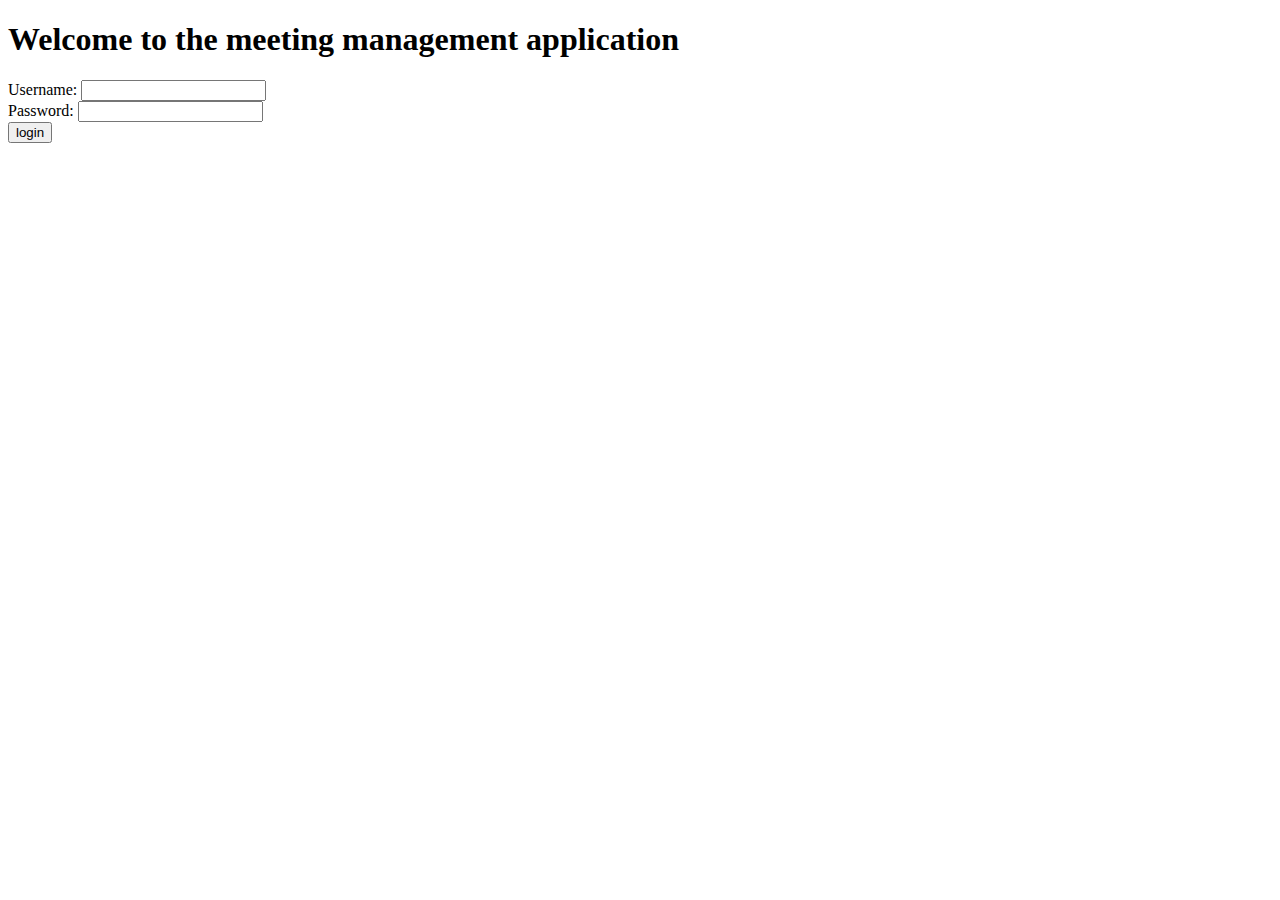
<file: web/index.html>
<!DOCTYPE html>
<html xmlns:th="http://www.thymeleaf.org">
<link rel="stylesheet" type="text/css" media="all"
	  href="style.css" th:href="@{/style.css}" />
<head>
<meta charset="ISO-8859-1">
<title>Login page</title>
</head>
<body>
	<h1>Welcome to the meeting management application</h1>

	<form action="CheckLogin" method="POST">
		Username: <input type="text" name="username" required> <br>
		Password: <input type="password" name="password" required><br>
		<input type="submit" value="login">
		<p class="errorMessage" th:text=" ${errorMessage}"></p>
	</form>

</body>
</html>
</file>
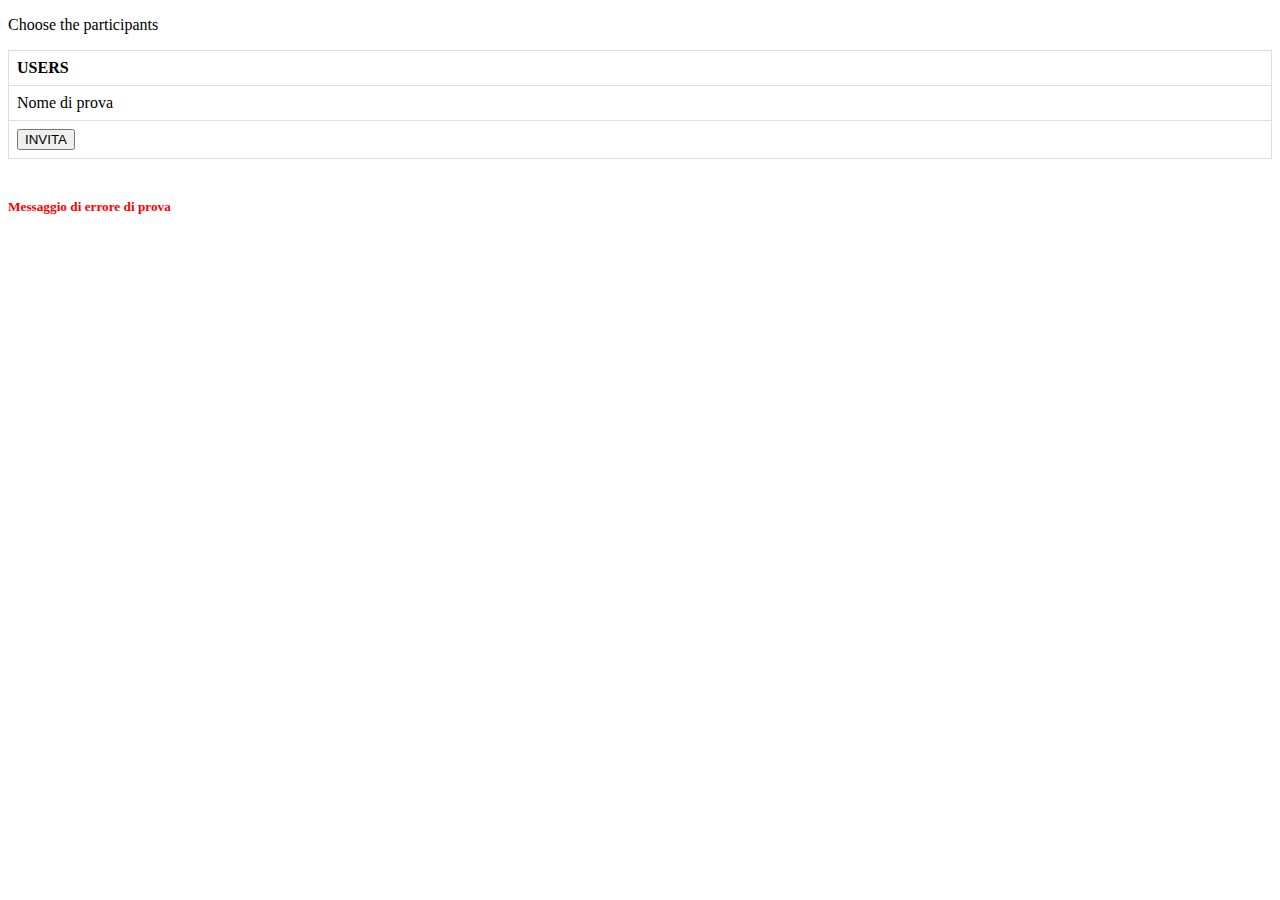
<file: web/anagrafica.html>
<!DOCTYPE html>
<html lang="en" xmlns:th="http://www.thymeleaf.org">
<link rel="stylesheet" type="text/css" media="all"
      href="style.css" th:href="@{/style.css}" />
<head>
    <meta charset="UTF-8">
    <title>Anagrafica</title>
</head>
<body>
    <p>Choose the participants</p>
    <table>
        <thead>
            <tr>
                <th>USERS</th>
            </tr>
        </thead>
        <tbody>
            <tr th:each="userToChoose : ${session.users}"
                th:if="${!userToChoose.username.equals(session.user.username)}"
                th:class="${session.usersChosenUsernames!=null && session.usersChosenUsernames.contains(userToChoose.username)} ? 'userChosen'">

                <td><a th:href="@{/AddUser(username=${userToChoose.username})}" th:text="${userToChoose.username}">Nome di prova</a></td>
            </tr>
            <tr>
                <td>
                    <form action="CreateMeeting" method="GET">
                        <input type="submit" value="INVITA"/>
                    </form>
                </td>
            </tr>
        </tbody>
    </table>
    <br>
    <h5 class="errorMessage" th:if="${session.errorMessage}!=null" th:text="${session.errorMessage}">Messaggio di errore di prova</h5>
</body>
</html>
</file>
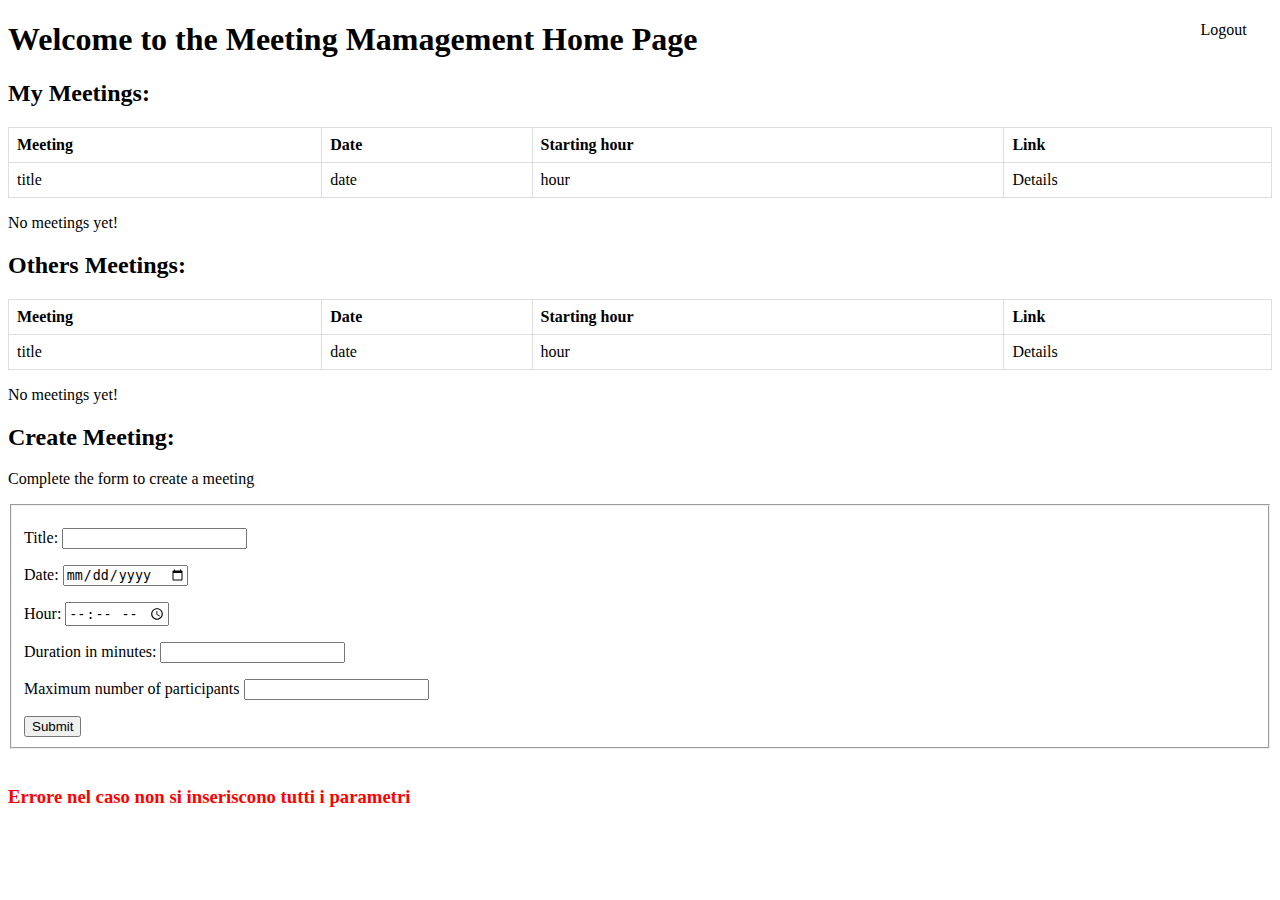
<file: web/home.html>
<!DOCTYPE html>
<html lang="en"  xmlns:th="http://www.thymeleaf.org">
<link rel="stylesheet" type="text/css" media="all"
      href="style.css" th:href="@{/style.css}" />
<head>
    <meta charset="UTF-8">
    <title>Home Page</title>
</head>
<body>

<div id="id_logout">
    <a th:href="@{/Logout}">Logout</a>
</div>
<h1>Welcome to the Meeting Mamagement Home Page</h1>
<p th:text="${'Nice to see you again ' + session.user.name + ' ' + session.user.surname}"></p>


<h2>My Meetings:</h2>
<table th:if="${not #lists.isEmpty(myMeetings)}"> 
    <thead>
    <tr>
        <th>Meeting</th>
        <th>Date</th>
        <th>Starting hour</th>
        <th>Link</th>
    </tr>
    </thead>
    <tbody>
    <tr th:each="myMeeting : ${myMeetings}">
        <td th:text="${myMeeting.title}">title</td>
        <td th:text="${myMeeting.date}">date</td>
        <td th:text="${myMeeting.hour}">hour</td>
        <td><a th:href="@{/GetMeetingDetails(meetingId=${myMeeting.idMeeting})}">Details</a></td>
    </tr>
    </tbody>
</table>
<p th:if="${ #lists.isEmpty(myMeetings)}">No meetings yet!</p>

<h2>Others Meetings:</h2>
<table th:if="${not #lists.isEmpty(othersMeetings)}">
    <thead>
    <tr>
        <th>Meeting</th>
        <th>Date</th>
        <th>Starting hour</th>
        <th>Link</th>
    </tr>
    </thead>
    <tbody>
    <tr th:each="othersMeeting : ${othersMeetings}">
        <td th:text="${othersMeeting.title}">title</td>
        <td th:text="${othersMeeting.date}">date</td>
        <td th:text="${othersMeeting.hour}">hour</td>
        <td><a th:href="@{/GetMeetingDetails(meetingId=${othersMeeting.idMeeting})}">Details</a></td>
    </tr>
    </tbody>
</table>
<p th:if="${ #lists.isEmpty(othersMeetings)}">No meetings yet!</p>

<div>
    <h2>Create Meeting:</h2>
    <p>Complete the form to create a meeting</p>
    <form action="#" th:action="@{/GetUsers}" method="POST">
        <fieldset>
            <p>
                Title: <input type="text" name="title" required />
            </p>
            <p>
                Date: <input type="date" name="date"
                             th:attr="min=${#dates.format(#dates.createNow(), 'yyyy-MM-dd')}"
                             placeholder="yyyy-mm-dd" required />
            </p>
            <p>
                Hour: <input type="time" name="hour" required />
            </p>
            <p>
                Duration in minutes: <input type="number" name="duration" required min="0"/>
            </p>
            <p>
                Maximum number of participants <input type="number" name="maxParticipantsNumber" required min="0"/>
            </p>
            <input type="submit" name="INVIA">
        </fieldset>
    </form>
    <br>
    <h3 class="errorMessage"
        th:if="${errorMessage!=null}" th:text="${errorMessage}">

        Errore nel caso non si inseriscono tutti i parametri</h3>
</div>

</body>
</html>
</file>
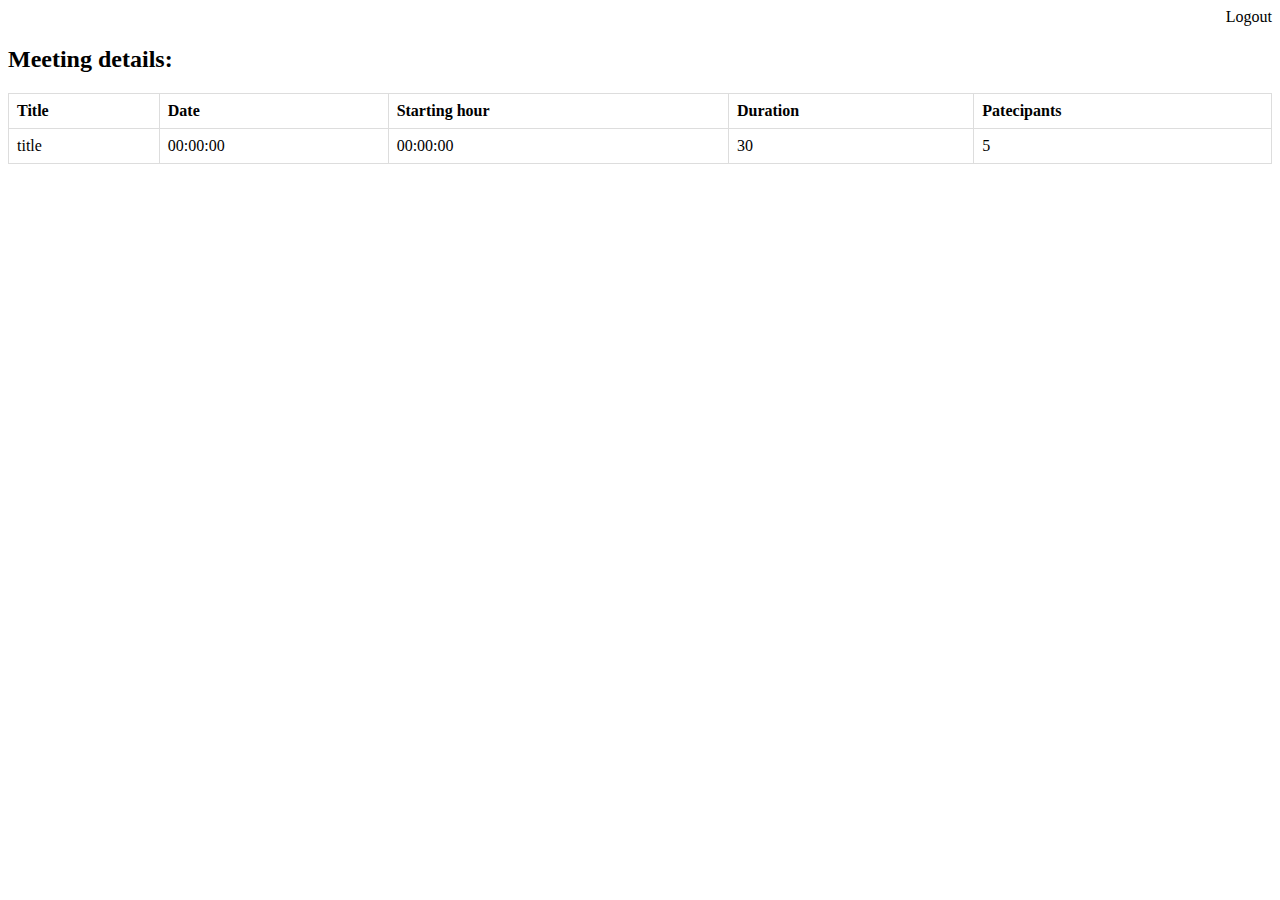
<file: web/meetingDetails.html>
<!DOCTYPE html>
<html lang="en"  xmlns:th="http://www.thymeleaf.org">
<link rel="stylesheet" type="text/css" media="all"
      href="style.css" th:href="@{/style.css}" />
<head>
    <meta charset="UTF-8">
    <title>Home Page</title>
</head>
<body>

<div align="right">
    <a th:href="@{/Logout}">Logout</a>
</div>

<h2>Meeting details:</h2>

<table>
    <thead>
    <tr>
        <th>Title</th>
        <th>Date</th>
        <th>Starting hour</th>
        <th>Duration</th>
        <th>Patecipants</th>
    </tr>
    </thead>
    <tbody>
    <tr>
        <td th:text="${meeting.title}">title</td>
        <td th:text="${meeting.date}">00:00:00</td>
        <td th:text="${meeting.hour}">00:00:00</td>
        <td th:text="${meeting.duration}">30</td>
        <td th:text="${meeting.maxParticipantsNumber}">5</td>
    </tr>
    </tbody>
</table>

</body>
</html>
</file>
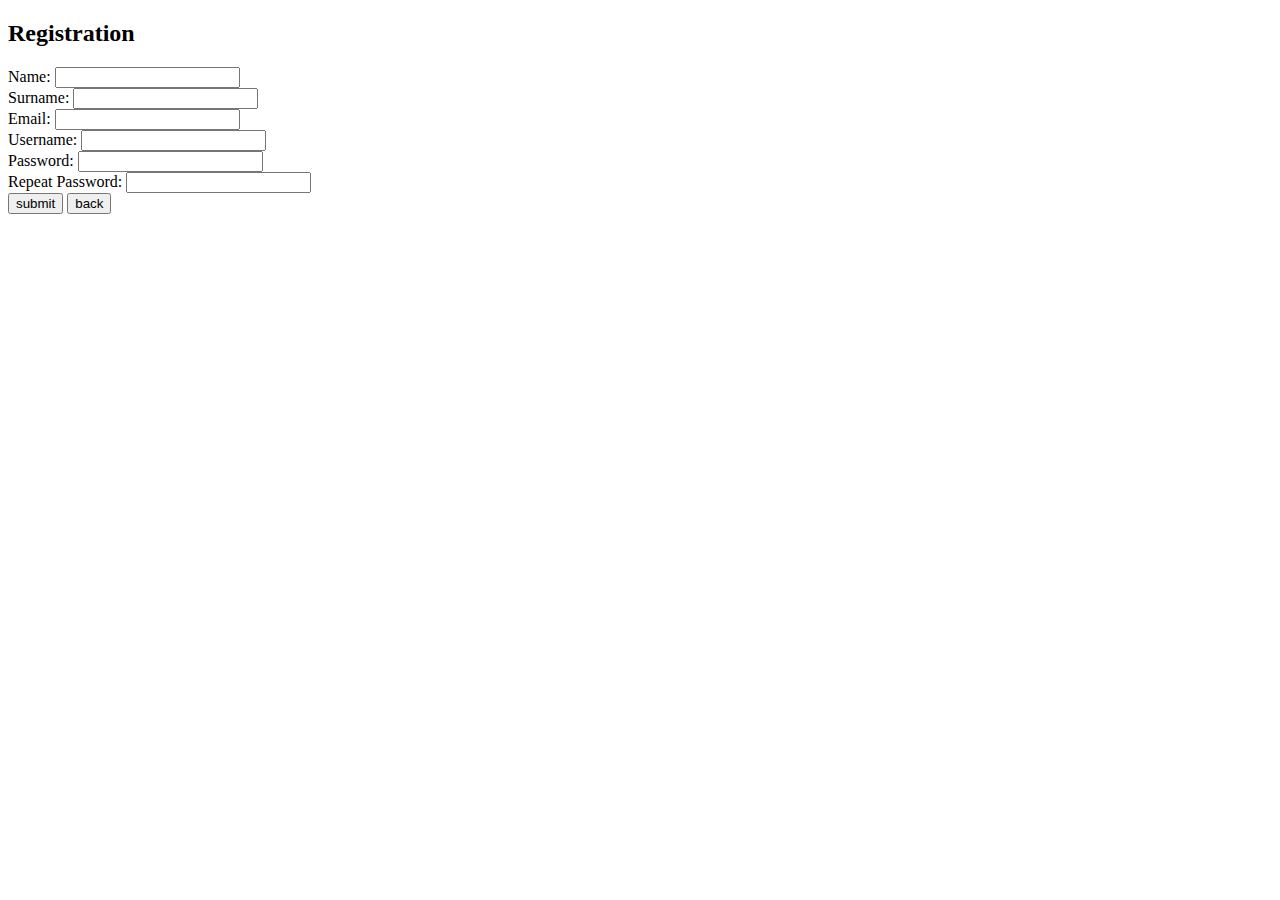
<file: web/registration.html>
<!DOCTYPE html>
<html lang="en">
<head>
    <meta charset="ISO-8859-1">
    <title>Registration</title>
    <script src="js/utils.js" charset="utf-8" defer></script>
    <script src="js/registrationManagement.js" charset="utf-8" defer></script>

    <link rel="stylesheet" type="text/css" media="all" href="style.css"/>
</head>
<body>
    <h2>Registration</h2>
    <form id="id_registrationForm" name="registrationForm">
        Name: <input type="text" name="name" required><br>
        Surname: <input type="text" name="surname" required><br>
        Email: <input type="email" name="email" required><br>
        Username: <input type="text" name="username" required> <br>
        Password: <input type="password" name="firstPassword" required><br>
        Repeat Password: <input type="password" name="secondPassword" required><br>
        <input id="id_registrationButton" type="submit" name="submit" value="submit">
        <input id="id_backButton" type="button" name="button" value="back">
        <p id="errorMessageRegistration" class="errorMessage"></p>
    </form>
</body>
</html>
</file>
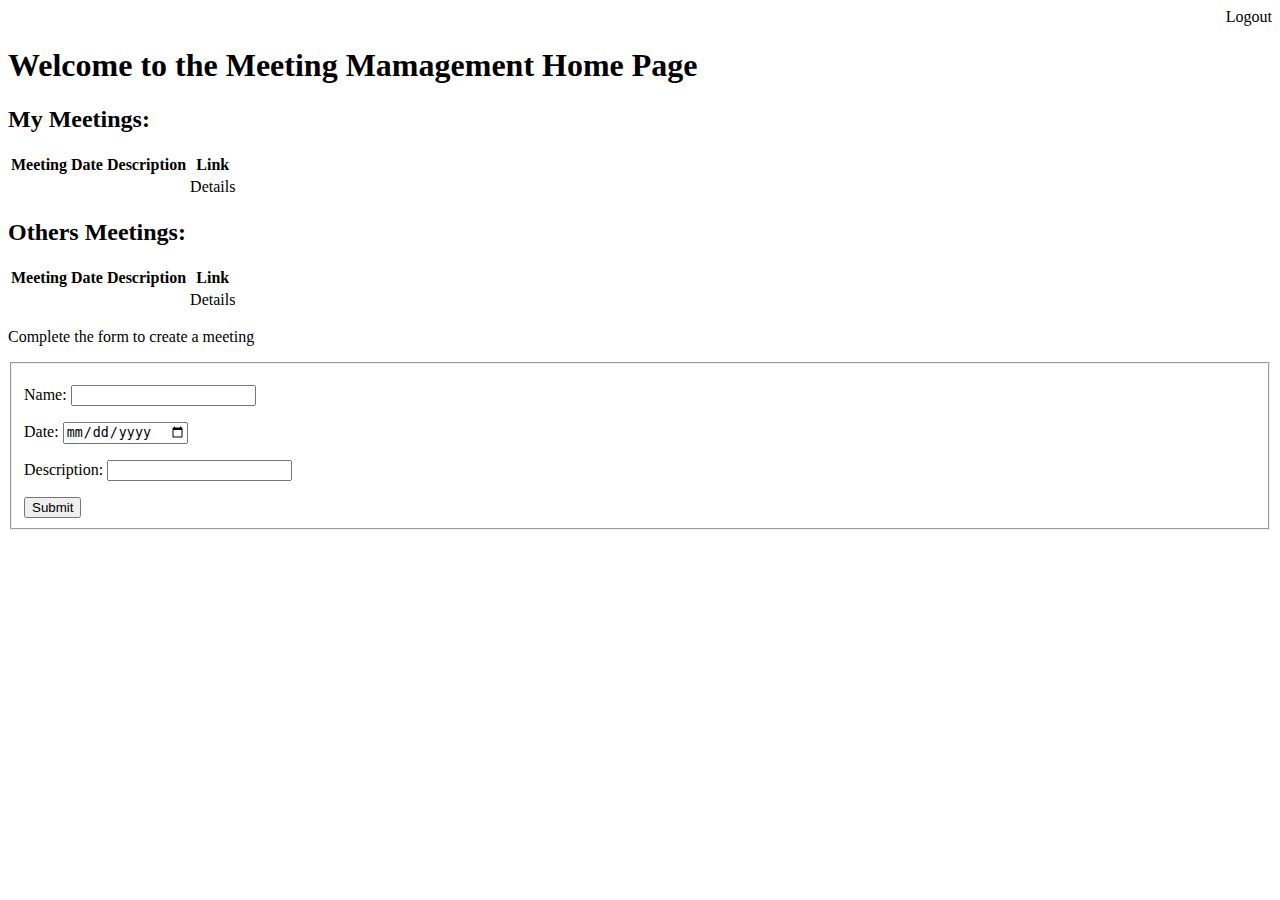
<file: web/WEB-INF/home.html>
<!DOCTYPE html>
<html lang="en"  xmlns:th="http://www.thymeleaf.org">
<head>
    <meta charset="UTF-8">
    <title>Home Page</title>
</head>
<body>

<div align="right">
    <a th:href="@{/Logout}">Logout</a>
</div>
<h1>Welcome to the Meeting Mamagement Home Page</h1>
<p th:text="${'Nice to see you again ' + session.user.name + ' ' + session.user.surname}"></p>


<h2>My Meetings:</h2>
<table>
    <thead>
    <tr>
        <th>Meeting</th>
        <th>Date</th>
        <th>Description</th>
        <th>Link</th>
    </tr>
    </thead>
    <tbody>
    <tr th:each="m : ${meetings}">
        <td th:text="${m.name}"></td>
        <td th:text="${ m.date }"></td>
        <td th:text="${ m.description }"></td>
        <td><a th:href="@{/GetMissionDetails(missionid=${m.id})}">Details</a></td>
    </tr>
    </tbody>
</table>

<h2>Others Meetings:</h2>
<table>
    <thead>
    <tr>
        <th>Meeting</th>
        <th>Date</th>
        <th>Description</th>
        <th>Link</th>
    </tr>
    </thead>
    <tbody>
    <tr th:each="m : ${meetings}">
        <td th:text="${m.name}"></td>
        <td th:text="${ m.date }"></td>
        <td th:text="${ m.description }"></td>
        <td><a th:href="@{/GetMissionDetails(missionid=${m.id})}">Details</a></td>
    </tr>
    </tbody>
</table>

<div>
    <p>Complete the form to create a meeting</p>
    <form action="#" th:action="@{/CreateMeeting}" method="POST">
        <fieldset>
            <p>
                Name: <input type="text" name="destination" required />
            </p>
            <p>
                Date: <input type="date" name="date"
                             th:attr="min=${#dates.format(#dates.createNow(), 'yyyy-MM-dd')}"
                             placeholder="yyyy-mm-dd" required />
            </p>
            <p>
                Description: <input type="text" name="description" required />
            </p>
            <input type="submit" name="Create Meeting">
        </fieldset>
    </form>
</div>

</body>
</html>
</file>
<file: web/style.css>
.userChosen {
    background-color: lightgreen;
}

.errorMessage, .boldRed {
    color: red;
    font-weight: bold;
}

.detailSelected {
    background-color: yellow;
}

table {
    border-collapse: collapse;
    width: 100%;
    border: none;
}

td, th {
    border: 1px solid #dddddd;
    text-align: left;
    padding: 8px;
}

.left {
    margin-right: 2%;
    width: 48%;
    float: left;
    clear: both;
}

.right {
    margin-left: 2%;
    width: 48%;
    float: right;
}

#id_logout {
    margin-right: 2%;
    float: right;
}

.buttonLeft {
    margin-left: 2%;
    float: left;
}

.buttonRight {
    margin-right: 2%;
    float: right;
}
</file>
